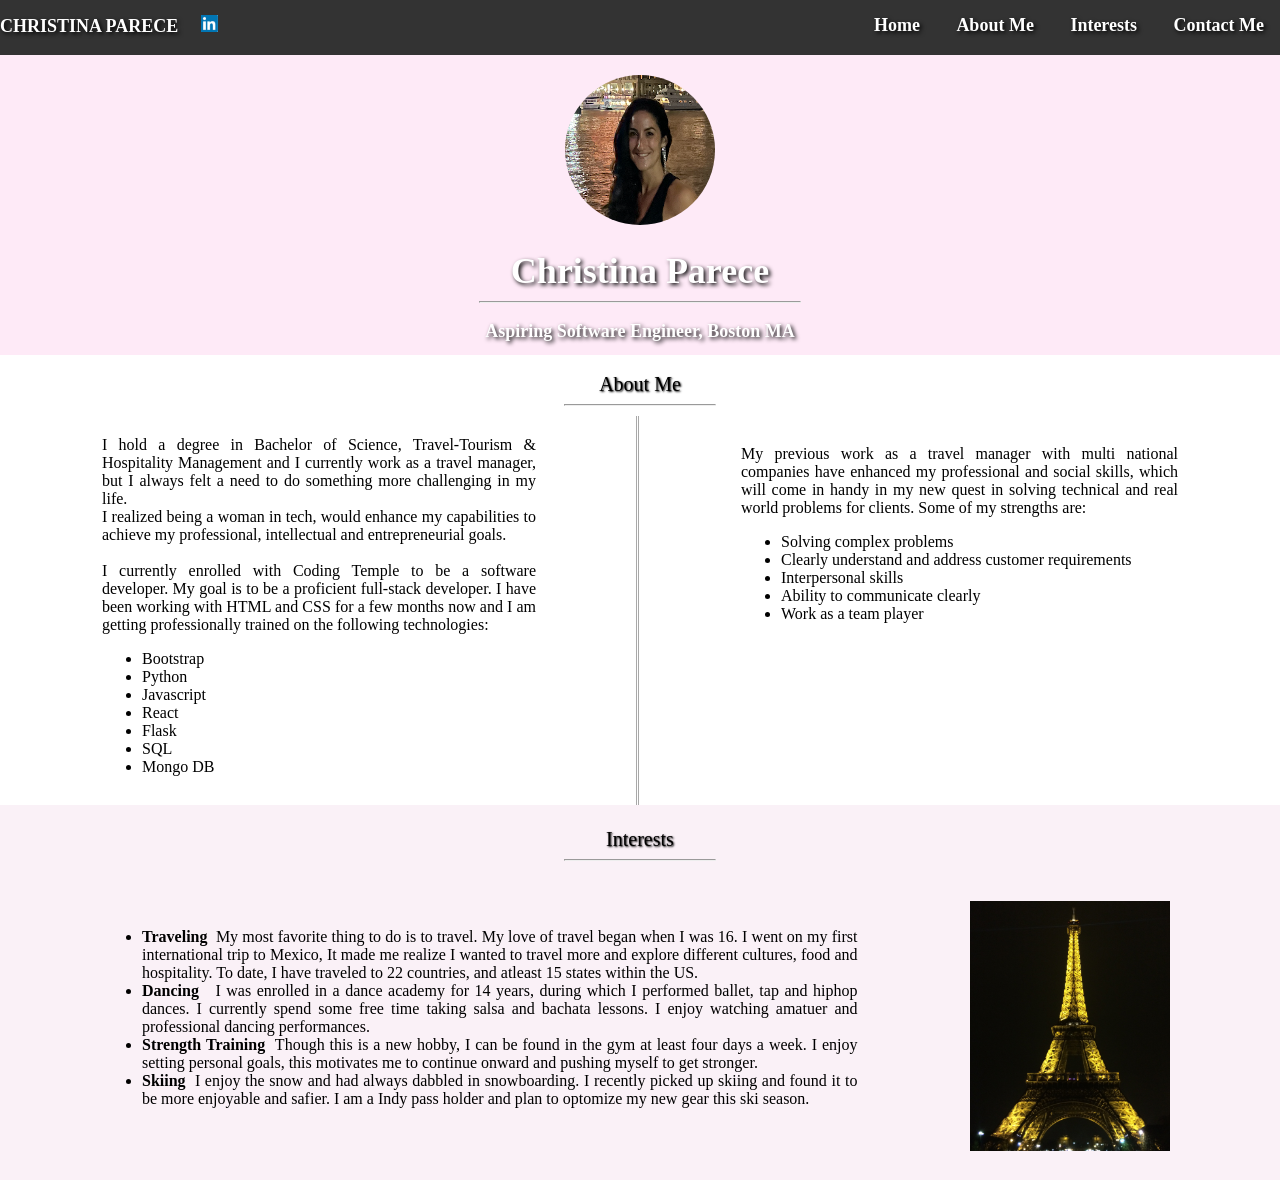
<file: index.html>
<!DOCTYPE html>
<html>
    <head>
        <title>Christina Parece</title>
        <link rel="stylesheet" href="myCSS.css">
    </head>
    <body>
        <nav class="navHeader">
            CHRISTINA PARECE &nbsp; &nbsp; <a href="https://www.linkedin.com/in/christina-parece-544a69162"> <img src="linkedIn.png" width="17px" height="17px"> </a>
            <div class="navItems">
                <a class="active" href="">Home</a>
                <a class="active" href="">About Me</a>
                <a class="active" href="">Interests</a>
                <a href="contactMe.html" target="_blank">Contact Me</a>
            </div>
        </nav>
        <div class="header">
            <img src="headshot.png"> 
            <h1>Christina Parece</h1>
            <hr>
            <p>Aspiring Software Engineer, Boston MA</p>
        </div>
        <div class="aboutMe">
            <br>
            <h1>About Me</h1>
            <hr>
            <table style="width:100%">
                <tr>
                    <td class = "td1">
                        I hold a degree in Bachelor of Science, Travel-Tourism & Hospitality Management and I currently work as a travel manager, but I always felt a need to do  something more challenging in my life. <br>I realized being a woman in tech, would enhance my capabilities to achieve my professional, intellectual and entrepreneurial goals. 

                    <br><br>I currently enrolled with Coding Temple to be a software developer. My goal is to be a proficient full-stack developer. I have been working with HTML and CSS for a few months now and I am getting professionally  trained on the following technologies: 
                            <ul>
                                <li>Bootstrap</li>
                                <li>Python</li>
                                <li>Javascript</li>
                                <li>React</li>
                                <li>Flask</li>
                                <li>SQL</li>
                                <li>Mongo DB</li>
                        </ul>  
                    </td>
                    <td class = "td2"> My previous work as a travel manager with multi national companies have enhanced my professional and social skills, which will come in handy in my new quest in solving technical and real world problems for clients. </n>Some of my strengths are:
                        <ul>
                            <li>Solving complex problems</li>
                            <li>Clearly understand and address customer requirements</li>
                            <li>Interpersonal skills</li>
                            <li> Ability to communicate clearly</li>
                            <li> Work as a team player</li>
                            <br><br><br><br><br><br><br><br>
                        </ul>
                    </td>
                </tr>
            </table>
        </div>
        <div class="interests">
            <br>
            <h1>Interests</h1>
            <hr>
            <table style="width:100%">
                <tr>
                    <td class = "td3">

                        <ul>
                            <li> <b>Traveling</b> &nbsp;My most favorite thing to do is to travel. My love of travel began when I was 16. I went on my first international trip to Mexico, It made me realize I wanted to travel more and explore different cultures, food and hospitality. To date, I have traveled to 22 countries, and atleast 15 states within the US. </li> 
                            <li> <b>Dancing</b> &nbsp; I was enrolled in a dance academy for 14 years, during which I performed ballet, tap and hiphop dances. I currently spend some free time taking salsa and bachata lessons. I enjoy watching amatuer and professional dancing performances. </li>
                            <li> <b>Strength Training</b>&nbsp; Though this is a new hobby, I can be found in the gym at least four days a week. I enjoy setting personal goals, this motivates me to continue onward and pushing myself to get stronger.</li>
                            <li> <b>Skiing</b>&nbsp; I enjoy the snow and had always dabbled in snowboarding. I recently picked up skiing and found it to be more enjoyable and safier. I am a Indy pass holder and plan to optomize my new gear this ski season. </li>
                        </ul>
                    </td>
                    <td class = "td4">
                        <img src="IMG_0922.JPG" width=200px height=250px>
                    </td>
                </tr>
            </table>
            </table>
        </div>
    </body>
  </html>
</file>
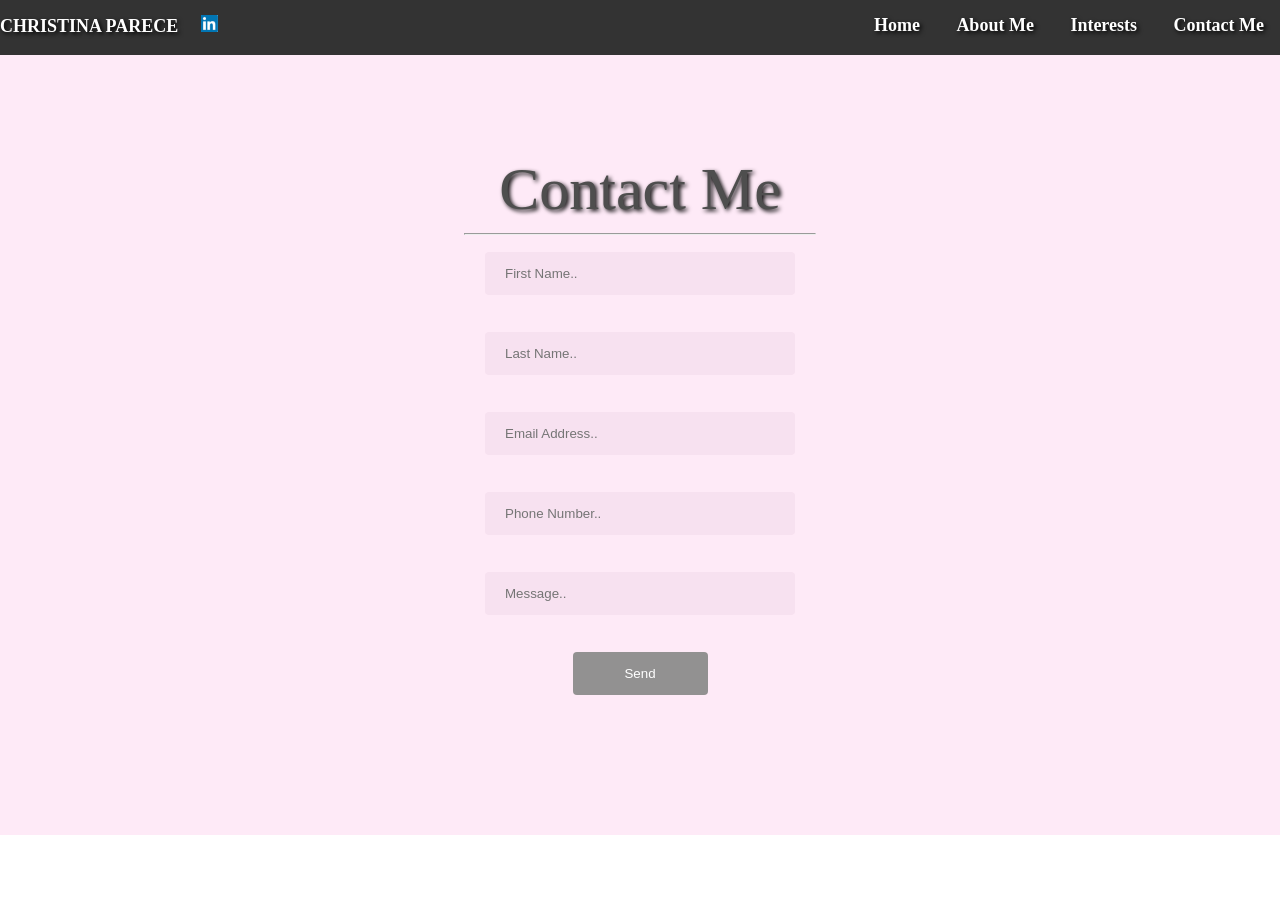
<file: contactMe.html>
<!DOCTYPE html>
<html>
    <head>
        <title>Christina Parece</title>
        <link rel="stylesheet" href="myCSS.css">
    </head>
    <body>
        <nav class="navHeader">
            CHRISTINA PARECE &nbsp; &nbsp; <a href="https://www.linkedin.com/in/christina-parece-544a69162"> <img src="linkedIn.png" width="17px" height="17px"> </a>
            <div class="navItems">
                <a href="MyPortfolio.html">Home</a>
                <a href="MyPortfolio.html">About Me</a>
                <a href="MyPortfolio.html">Interests</a>
                <a class="active" href="">Contact Me</a>
            </div>
        </nav>
        <div class="mainDiv">
            <h1>Contact Me</h1>
            <hr>
            <form width = 100px>
                <input type="text" id="fname" name="fname" placeholder="First Name.."><br><br>
                <input type="text" id="lname" name="lname" placeholder="Last Name.."><br><br>
                <input type="email" id="email" name="email" placeholder="Email Address.."><br><br>
                <input type="text" id="phoneNum" name="phoneNum" placeholder="Phone Number.."><br><br>
                <input type="text" id="message" name="message" placeholder="Message.."><br><br>
                <input type="submit" value="Send">
              </form>
        </div>
    </body>
</html>
</file>
<file: myCSS.css>
body {
    margin: 0px;
  }

.navHeader {
    /* overflow: hidden;  */
    background-color:  #333;
    color: white;
    font-size: large;
    font-style: normal;
    font-weight: bolder;
    width: 100%;
    height: 40px;
    text-shadow: 2px 2px 4px #000000;
    text-align: left; 
    padding-top: 15px;
    /* top: 0; */

  }

.navItems{
    float:right;
}

.navItems a{
    /* display: block; */
    color: white;
    text-align: center;
    padding: 14px 16px;
    text-decoration: none;
    text-shadow: 2px 2px 4px #000000;
}

.navItems a:hover {
    background: #f1f1f1;
    color: black;
}
  
.header{
    width: 100%;
    height: 300px;
    color: white;
    font-size: large;
    font-style: normal;
    font-weight: bolder;
    background-color: #FEEAF7;
    margin: 0px;
    padding-top: 0%;
    text-align: center;
    text-shadow: 2px 2px 4px #000000;

}

.header hr{
    width: 320px;
    /* text-align: center; */
}

.aboutMe hr{
    width: 150px;
    /* text-align: center; */
}

.interests hr{
    width: 150px;
    /* text-align: center; */
}

.header img{
    height: 150px;
    width: 150px;
    margin: 20px;
    border-radius: 50%;

}

.header h1{
    margin: 0px;
}

.aboutMe h1{
    margin: 0px;
    font-size: 20px;
    font-weight: normal;
    text-align: center;
}

.interests h1{
    margin: 5px;
    font-size: 20px;
    font-weight: normal;
    text-align: center;
}
  
.aboutMe{
    width: 100%;
    height: 450px;
    color: black;
    font-size:medium;
    font-style: normal;
    background-color: white;
    margin: 0px;
    padding-top: 0%;
    text-shadow: 1px 1px 2px #000000;

}

.interests{
    width: 100%;
    height: 375px;
    color: black;
    font-size:medium;
    font-style: normal;
    background-color: #FAF1F7;
    margin: 0px;
    padding-top: 0%;
    text-shadow: 1px 1px 2px #000000;
}

.td1 {
    width: 50%;
    /* break word splits word  */
    word-wrap: break-word;
      /* justify updates the spacing */
    text-align: justify; 
    /* text-align: top; */
    text-justify: inter-word;
    text-shadow: none;
    /* padding: 80px; */
/* display:inline-table; */
    border-right: 3px double darkgray;
    padding-top: 20px;
    padding-bottom: 40px;
    /* padding: 80px; */
    padding-right: 100px;
    padding-left: 100px;
  }


  .td2 {
    width: 50%;
    word-wrap: break-word;
    text-align: justify;
    /* text-align: top; */
    text-justify: inter-word;
    text-shadow: none;
    padding-top: 20px;
    padding-bottom: 40px;
    /* padding: 80px; */
    padding-right: 100px;
    padding-left: 100px;

/* display:inline-table; */
  }


  .td3{
    width: 75%;
    word-wrap: break-word;
    text-align: justify; 
    /* text-align: top; */
    text-justify: inter-word;
    text-shadow: none;
    /* padding: 80px; */
    padding-top: 20px;
    padding-bottom: 40px;
    /* padding: 80px; */
    padding-right: 100px;
    padding-left: 100px;
/* display:inline-table; */
  }

  .td4{
    width: 25%;
    word-wrap: break-word;
    text-align: justify;
    /* text-align: top; */
    text-justify: inter-word;
    text-shadow: none;
    padding-top: 30px;
    padding-bottom: 30px;
    /* padding: 80px; */
    padding-right: 100px;
    padding-left: 10px;
/* display:inline-table; */
  }

  .mainDiv{
    width: 100%;
    height: 780px;
    color: white;
    font-size: large;
    font-style: normal;
    font-weight: bolder;
    background-color: #FEEAF7;
    margin: 0px;
    padding-top: 0%;
    text-align: center;
    text-shadow: 2px 2px 4px #000000;
  }

  .mainDiv h1{
    margin: 0px;
    padding-top: 100px;
    font-size: 60px;
    font-weight: normal;
    text-align: center;
    color: rgb(78, 78, 78);
}

.mainDiv hr{
    width: 350px;
    /* text-align: center; */
}

input[type=text] {
    width: 270px;
    background-color: #f7e1f0;
    color: black;
    padding: 14px 20px;
    margin: 8px 0;
    border: none;
    border-radius: 4px;
    cursor: pointer;
  }

  input[type=email] {
    width: 270px;
    background-color:  #f7e1f0;
    color: black;
    padding: 14px 20px;
    margin: 8px 0;
    border: none;
    border-radius: 4px;
    cursor: pointer;
  }

  input[type=submit] {
    width: 135px;
    background-color:  rgb(146, 145, 145);
    color: white;
    padding: 14px 20px;
    margin: 8px 0;
    border: none;
    border-radius: 4px;
    cursor: pointer;
  }
  
  input[type=submit]:hover {
    background-color: rgb(90, 90, 90);
  }
</file>
